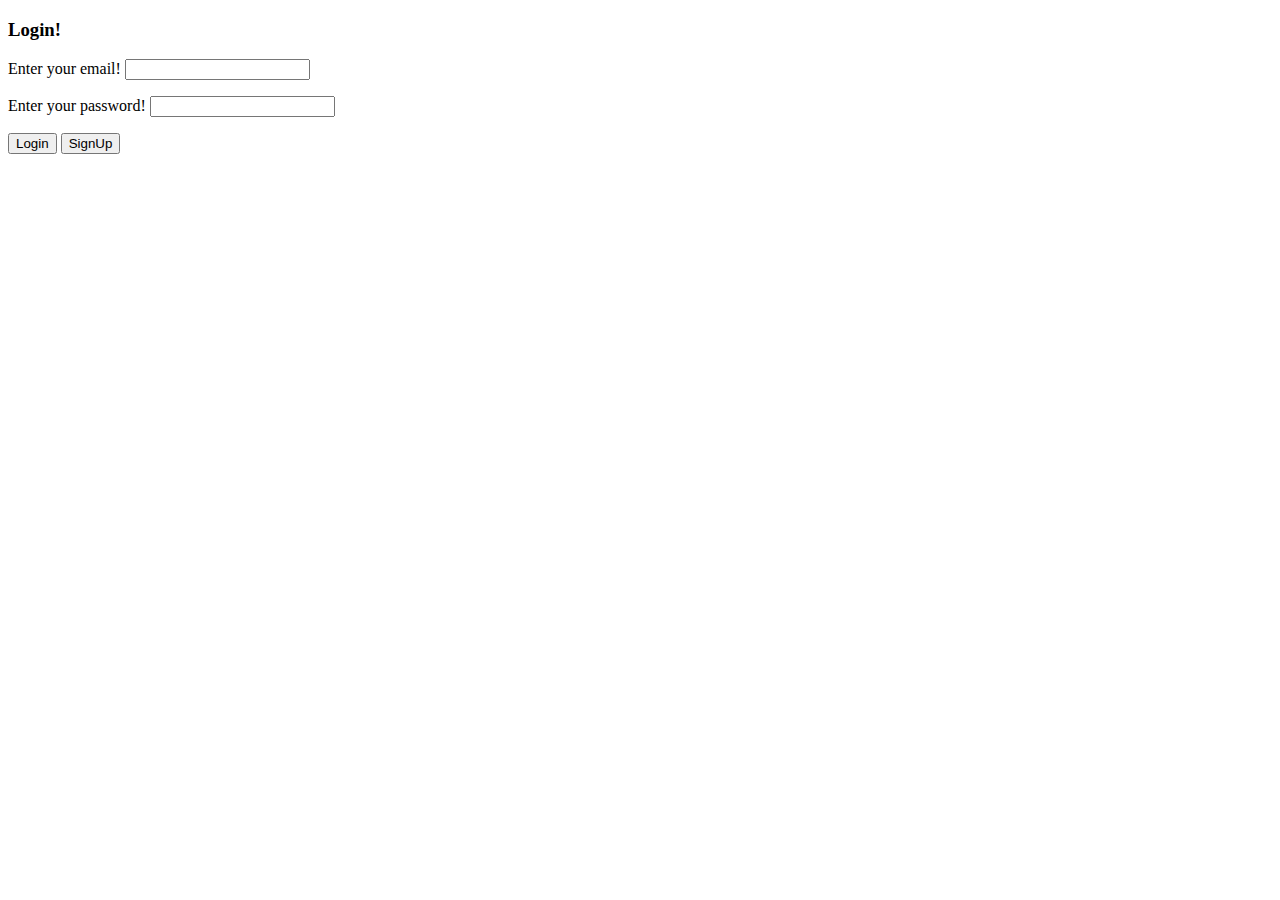
<file: LoginWebAppWithJWTToken/wwwroot/index.html>
<!DOCTYPE html>
<html lang="en">
<head>
    <meta charset="UTF-8">
    <title>UserLogin</title>
</head>
<body>

<div id="welcomeUser" style="display: none">
    <h1>Welcome <span id="userName"></span>!</h1>
    <input type="button" value="Log out" id="logOut">
</div>

<div id="signUp" style="display: none">
    <p>Enter Email <input type="text" id="enterEmail"></p>
    <p>Enter password!<input type="password" id="enterPassword"></p>
    <input type="submit" id="signUpEntered" value="SignUp">
    <input type="submit" id="back" value="Back">
</div>

<div id="loginForm">
    <h3>Login!</h3>
    <p>
        <label>Enter your email!</label>
        <input type="text" id="email">
    </p>
    <p>
        <labe>Enter your password!</labe>
        <input type="password" id="password">
    </p>
    <input type="submit" value="Login" id="submitLogin">
    <input type="submit" value="SignUp" id="submitSignUp">
</div>

<script>
    var token = "accessToken";
    document.getElementById("submitLogin").addEventListener("click", async e => {
        e.preventDefault();

        const response = await fetch("/login", {
            method: "POST",
            headers: {"Accept": "application/json", "Content-Type": "application/json"},
            body: JSON.stringify({
                email: document.getElementById("email").value,
                password: document.getElementById("password").value
            })
        });

        if (response.ok == true) {
            const data = await response.json();

            document.getElementById("userName").innerText = data.username;
            document.getElementById("welcomeUser").style.display = "block";
            document.getElementById("loginForm").style.display = "none";
            sessionStorage.setItem(token, data.access_token)
        } else {
            console.log("Status: " + response.status);
        }
    });

    document.getElementById("logOut").addEventListener("click", async e => {
        e.preventDefault();

        document.getElementById("userName").innerText = "";
        document.getElementById("welcomeUser").style.display = "none";
        document.getElementById("loginForm").style.display = "block";
    });

    document.getElementById("submitSignUp").addEventListener("click", async e => {
        e.preventDefault();

        document.getElementById("loginForm").style.display = "none";
        document.getElementById("signUp").style.display = "block";

        document.getElementById("signUpEntered").addEventListener("click", async e => {
            var data = {
                email: document.getElementById("enterEmail").value,
                password: document.getElementById("enterPassword").value
            }

            const response = await fetch("/signUp", {
                method: "POST",
                headers: {
                    "Content-Type": "application/json"
                },
                body: JSON.stringify(data)
            });

            if(response.ok == true){
                alert("Successful")
            }
            else{
                alert("Error!")
            }
        })
    });
     
    document.getElementById("back").addEventListener("click", async e => {
       e.preventDefault();
       
       document.getElementById("signUp").style.display = "none";
       document.getElementById("loginForm").style.display = "block";
    });
</script>
</body>
</html>
</file>
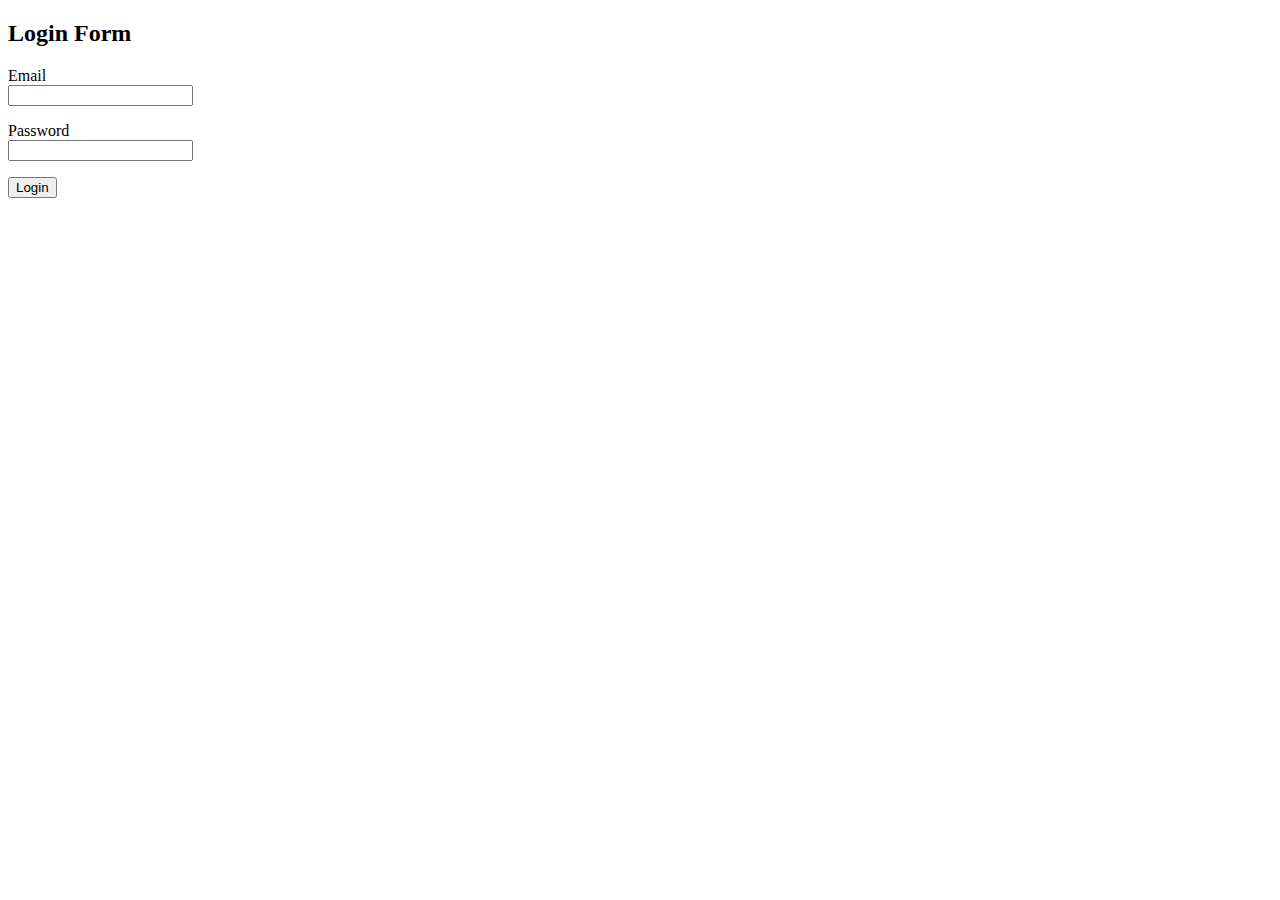
<file: CookieAuthorization/CookieAuthorization/Pages/loginPage.html>
<!DOCTYPE html>
<html lang="en">
<head>
    <meta charset="UTF-8">
    <title>Login Page</title>
</head>
<body>
    <h2>Login Form</h2>
    <form method='post'>
        <p>
            <label>Email</label><br />
            <input name='email' />
        </p>
        <p>
            <label>Password</label><br />
            <input type='password' name='password' />
        </p>
        <input type='submit' value='Login' />
    </form>
</body>
</html>
</file>
